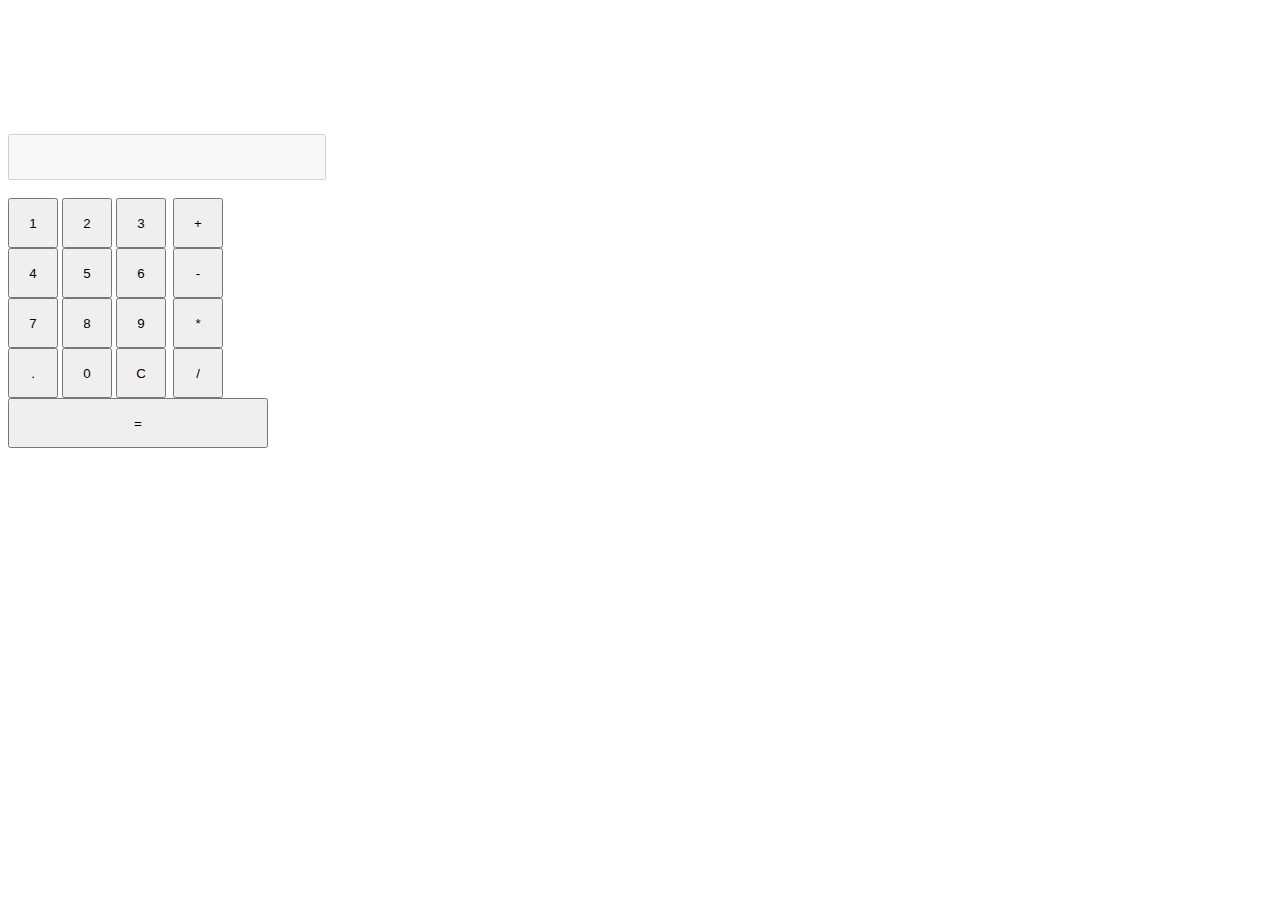
<file: index.html>
<!DOCTYPE html>
<html lang="en">
<head>
    <meta charset="UTF-8">
    <meta http-equiv="X-UA-Compatible" content="IE=edge">
    <meta name="viewport" content="width=device-width, initial-scale=1.0">
    <title>Document</title>
    <!-- CSS only -->
<link href="https://cdn.jsdelivr.net/npm/bootstrap@5.2.2/dist/css/bootstrap.min.css" rel="stylesheet" integrity="sha384-Zenh87qX5JnK2Jl0vWa8Ck2rdkQ2Bzep5IDxbcnCeuOxjzrPF/et3URy9Bv1WTRi" crossorigin="anonymous">
<!-- JavaScript Bundle with Popper -->
<script src="https://cdn.jsdelivr.net/npm/bootstrap@5.2.2/dist/js/bootstrap.bundle.min.js" integrity="sha384-OERcA2EqjJCMA+/3y+gxIOqMEjwtxJY7qPCqsdltbNJuaOe923+mo//f6V8Qbsw3" crossorigin="anonymous"></script>
<link rel="stylesheet" href="java-css.css">
</head>
<body>

     <br><br><br><br><br><br><br>
    <div class="container d-flex justify-content-center bg-dark  " style="height: 480px;">
        <form id="formresult" class="forms">
             <!------------------------------------BLANK--------------------------------------------->
           <input type="text" name="answer" style="width: 310px; height: 40px" id="answer" class="blank mt-5 border-dark bg-white text-black" disabled>
           
        <div class="cal-container justify-content-center">
            <br>
           <input class="cal ms-4 mt-3"" id="One"  style="width: 50px; height: 50px" type="button" value="1" onclick="formresult.answer.value += 1">
           <input class="cal ms-3 mt-3"" id="Two" style="width: 50px; height: 50px" type="button" value="2" onclick="formresult.answer.value += 2">
           <input class="cal ms-3 mt-3"" id="Three" style="width: 50px; height: 50px" type="button" value="3" onclick="formresult.answer.value += 3">
            <!--------------------------------------POSITIVE----------------------------------------->
           <input class="pos ms-3 mt-3"" id="Pos" style="width: 50px; height: 50px" type="button" value="+" onclick="formresult.answer.value += '+'">
           <br>
           <input class="cal ms-4 mt-3"" id="Four" style="width: 50px; height: 50px" type="button" value="4" onclick="formresult.answer.value += 4">
           <input class="cal ms-3 mt-3"" id="Five" style="width: 50px; height: 50px" type="button" value="5" onclick="formresult.answer.value += 5">
           <input class="cal ms-3 mt-3"" id="Six" style="width: 50px; height: 50px" type="button" value="6" onclick="formresult.answer.value += 6">
            <!------------------------------------NEGATIVE-------------------------------------------->
           <input class="neg ms-3" id="Neg" style="width: 50px; height: 50px" type="button" value="-" onclick="formresult.answer.value += '-'">
           <br>
           <input class="cal ms-4 mt-3" id="Seven" style="width: 50px; height: 50px" type="button" value="7" onclick="formresult.answer.value += 7">
           <input class="cal ms-3 mt-3"" id="Eight" style="width: 50px; height: 50px" type="button" value="8" onclick="formresult.answer.value += 8">
           <input class="cal ms-3 mt-3"" id="Nine"  style="width: 50px; height: 50px" type="button" value="9" onclick="formresult.answer.value += 9">
            <!-------------------------------MULTIPLICATION-------------------------------------------->
           <input class="multi ms-3 mt-3"" id="Multi" style="width: 50px; height: 50px" type="button" value="*" onclick="formresult.answer.value += '*'">
           <br>
            <!-------------------------------------dot----------------------------------------------->
           <input class="cal ms-4 mt-3"" id="Dot" style="width: 50px; height: 50px" type="button" value="." onclick="formresult.answer.value += '.'">
            <!-------------------------------------ZERO------------------------------------------------>
            <input class="cal ms-3 mt-3"" id="Zero" style="width: 50px; height: 50px" type="button" value="0" onclick="formresult.answer.value += 0">
           <!-------------------------------------CANCEL--------------------------------------------->
           <input class="cal ms-3 mt-3"" id="Cancel" style="width: 50px; height: 50px" type="button" value="C" onclick="formresult.answer.value = ''">
           <!-------------------------------------DIVIDE--------------------------------------------->
           <input class="divide ms-3 mt-3"" id="Divide" style="width: 50px; height: 50px" type="button" value="/" onclick="formresult.answer.value += '/'">
           <br>
           <!-------------------------------------EQUAl---------------------------------------------->
           <input class="equal ms-4 mt-3" id="Equal" style="width: 260px; height: 50px" type="button" value="=" onclick="formresult.answer.value = eval(formresult.answer.value)">
           
        </div>
        </form>
</div>

    
</body>
</html>
</file>
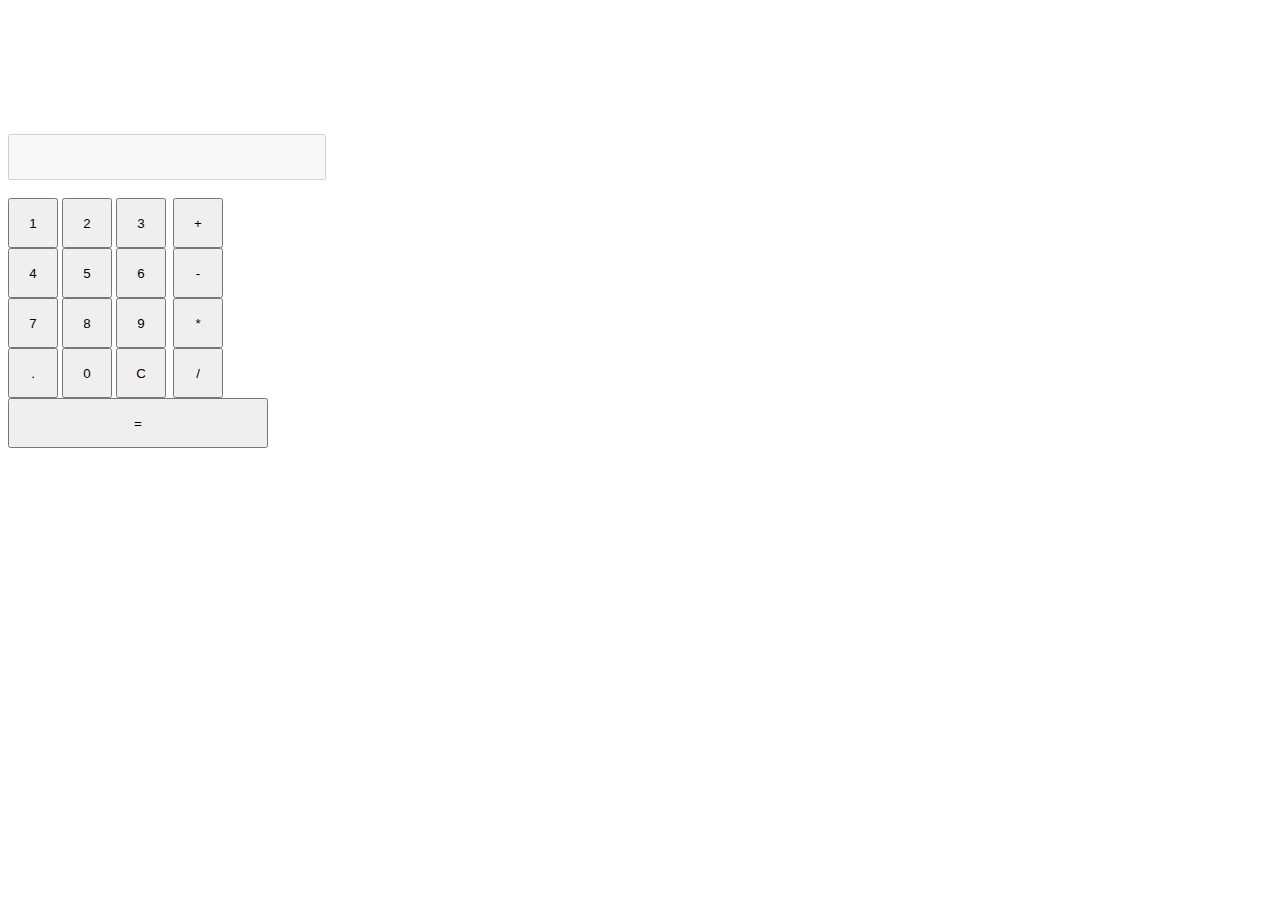
<file: calculator.html>
<!DOCTYPE html>
<html lang="en">
<head>
    <meta charset="UTF-8">
    <meta http-equiv="X-UA-Compatible" content="IE=edge">
    <meta name="viewport" content="width=device-width, initial-scale=1.0">
    <title>Document</title>
    <!-- CSS only -->
<link href="https://cdn.jsdelivr.net/npm/bootstrap@5.2.2/dist/css/bootstrap.min.css" rel="stylesheet" integrity="sha384-Zenh87qX5JnK2Jl0vWa8Ck2rdkQ2Bzep5IDxbcnCeuOxjzrPF/et3URy9Bv1WTRi" crossorigin="anonymous">
<!-- JavaScript Bundle with Popper -->
<script src="https://cdn.jsdelivr.net/npm/bootstrap@5.2.2/dist/js/bootstrap.bundle.min.js" integrity="sha384-OERcA2EqjJCMA+/3y+gxIOqMEjwtxJY7qPCqsdltbNJuaOe923+mo//f6V8Qbsw3" crossorigin="anonymous"></script>
<link rel="stylesheet" href="java-css.css">
</head>
<body>

     <br><br><br><br><br><br><br>
    <div class="container d-flex justify-content-center bg-dark  " style="height: 480px;">
        <form id="formresult" class="forms">
             <!------------------------------------BLANK--------------------------------------------->
           <input type="text" name="answer" style="width: 310px; height: 40px" id="answer" class="blank mt-5 border-dark bg-white text-black" disabled>
           
        <div class="cal-container justify-content-center">
            <br>
           <input class="cal ms-4 mt-3"" id="One"  style="width: 50px; height: 50px" type="button" value="1" onclick="formresult.answer.value += 1">
           <input class="cal ms-3 mt-3"" id="Two" style="width: 50px; height: 50px" type="button" value="2" onclick="formresult.answer.value += 2">
           <input class="cal ms-3 mt-3"" id="Three" style="width: 50px; height: 50px" type="button" value="3" onclick="formresult.answer.value += 3">
            <!--------------------------------------POSITIVE----------------------------------------->
           <input class="pos ms-3 mt-3"" id="Pos" style="width: 50px; height: 50px" type="button" value="+" onclick="formresult.answer.value += '+'">
           <br>
           <input class="cal ms-4 mt-3"" id="Four" style="width: 50px; height: 50px" type="button" value="4" onclick="formresult.answer.value += 4">
           <input class="cal ms-3 mt-3"" id="Five" style="width: 50px; height: 50px" type="button" value="5" onclick="formresult.answer.value += 5">
           <input class="cal ms-3 mt-3"" id="Six" style="width: 50px; height: 50px" type="button" value="6" onclick="formresult.answer.value += 6">
            <!------------------------------------NEGATIVE-------------------------------------------->
           <input class="neg ms-3" id="Neg" style="width: 50px; height: 50px" type="button" value="-" onclick="formresult.answer.value += '-'">
           <br>
           <input class="cal ms-4 mt-3" id="Seven" style="width: 50px; height: 50px" type="button" value="7" onclick="formresult.answer.value += 7">
           <input class="cal ms-3 mt-3"" id="Eight" style="width: 50px; height: 50px" type="button" value="8" onclick="formresult.answer.value += 8">
           <input class="cal ms-3 mt-3"" id="Nine"  style="width: 50px; height: 50px" type="button" value="9" onclick="formresult.answer.value += 9">
            <!-------------------------------MULTIPLICATION-------------------------------------------->
           <input class="multi ms-3 mt-3"" id="Multi" style="width: 50px; height: 50px" type="button" value="*" onclick="formresult.answer.value += '*'">
           <br>
            <!-------------------------------------dot----------------------------------------------->
           <input class="cal ms-4 mt-3"" id="Dot" style="width: 50px; height: 50px" type="button" value="." onclick="formresult.answer.value += '.'">
            <!-------------------------------------ZERO------------------------------------------------>
            <input class="cal ms-3 mt-3"" id="Zero" style="width: 50px; height: 50px" type="button" value="0" onclick="formresult.answer.value += 0">
           <!-------------------------------------CANCEL--------------------------------------------->
           <input class="cal ms-3 mt-3"" id="Cancel" style="width: 50px; height: 50px" type="button" value="C" onclick="formresult.answer.value = ''">
           <!-------------------------------------DIVIDE--------------------------------------------->
           <input class="divide ms-3 mt-3"" id="Divide" style="width: 50px; height: 50px" type="button" value="/" onclick="formresult.answer.value += '/'">
           <br>
           <!-------------------------------------EQUAl---------------------------------------------->
           <input class="equal ms-4 mt-3" id="Equal" style="width: 260px; height: 50px" type="button" value="=" onclick="formresult.answer.value = eval(formresult.answer.value)">
           
        </div>
        </form>
</div>

    
</body>
</html>
</file>
<file: java-css.css>
.container {

    width: 400px;

}
.pos,
.neg,
.multi,
.divide {

    margin-left:3px;
}
</file>
